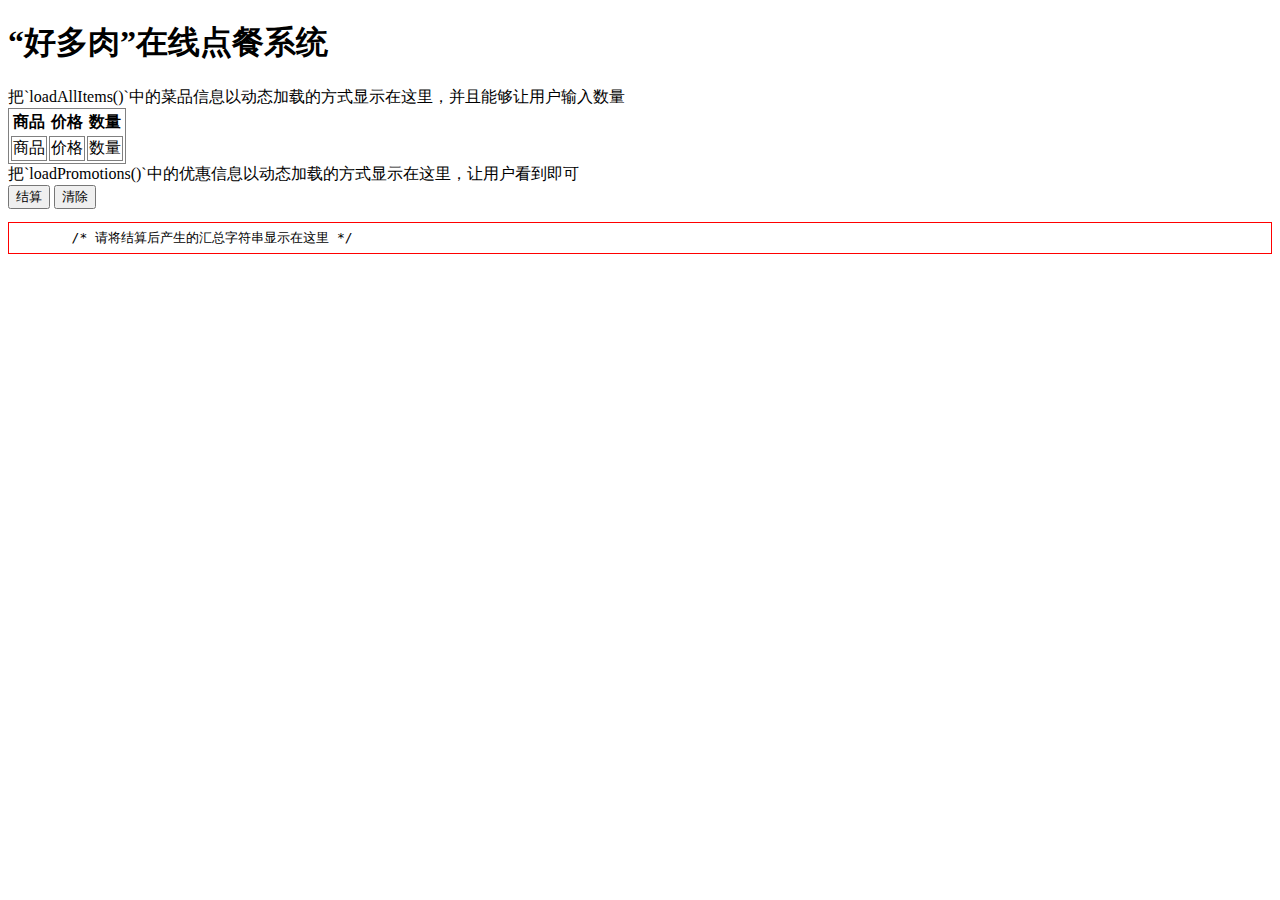
<file: public/index.html>
<!DOCTYPE html>
<html lang="en">

<head>
  <meta charset="UTF-8">
  <title>Take Out Food</title>

  <link rel="stylesheet" href="./index.css" />
</head>

<body>

  <h1>“好多肉”在线点餐系统</h1>

  <div id="items">
    把`loadAllItems()`中的菜品信息以动态加载的方式显示在这里，并且能够让用户输入数量
    <table class="item-list">
      <tr>
        <th>商品</th>
        <th>价格</th>
        <th>数量</th>
      </tr>
      <tr>
        <td>商品</td>
        <td>价格</td>
        <td>数量</td>
      </tr>
    </table>
  </div>

  <div id="promotions">
    把`loadPromotions()`中的优惠信息以动态加载的方式显示在这里，让用户看到即可
  </div>

  <div>
    <button onclick="calculatePrice()">结算</button>
    <button onclick="clearHistory()">清除</button>
  </div>

  <pre id="message">
        /* 请将结算后产生的汇总字符串显示在这里 */
    </pre>

</body>

<script type="text/javascript" src="../src/items.js"></script>
<script type="text/javascript" src="../src/promotions.js"></script>
<script type="text/javascript" src="../src/best-charge.js"></script>
<script type="text/javascript" src="./index.js"></script>

</html>
</file>
<file: public/index.css>
/* 
请把与index.html页面相关的css代码写在这里
同时删除该注释
*/
.item-list {
  border: 1px solid gray;
}
tr,
td {
  border: 1px solid gray;
}

/* #message只是一个示例，可以删除 */
#message {
	height: 30px;
	line-height: 30px;
	border: 1px solid red;
}
</file>
